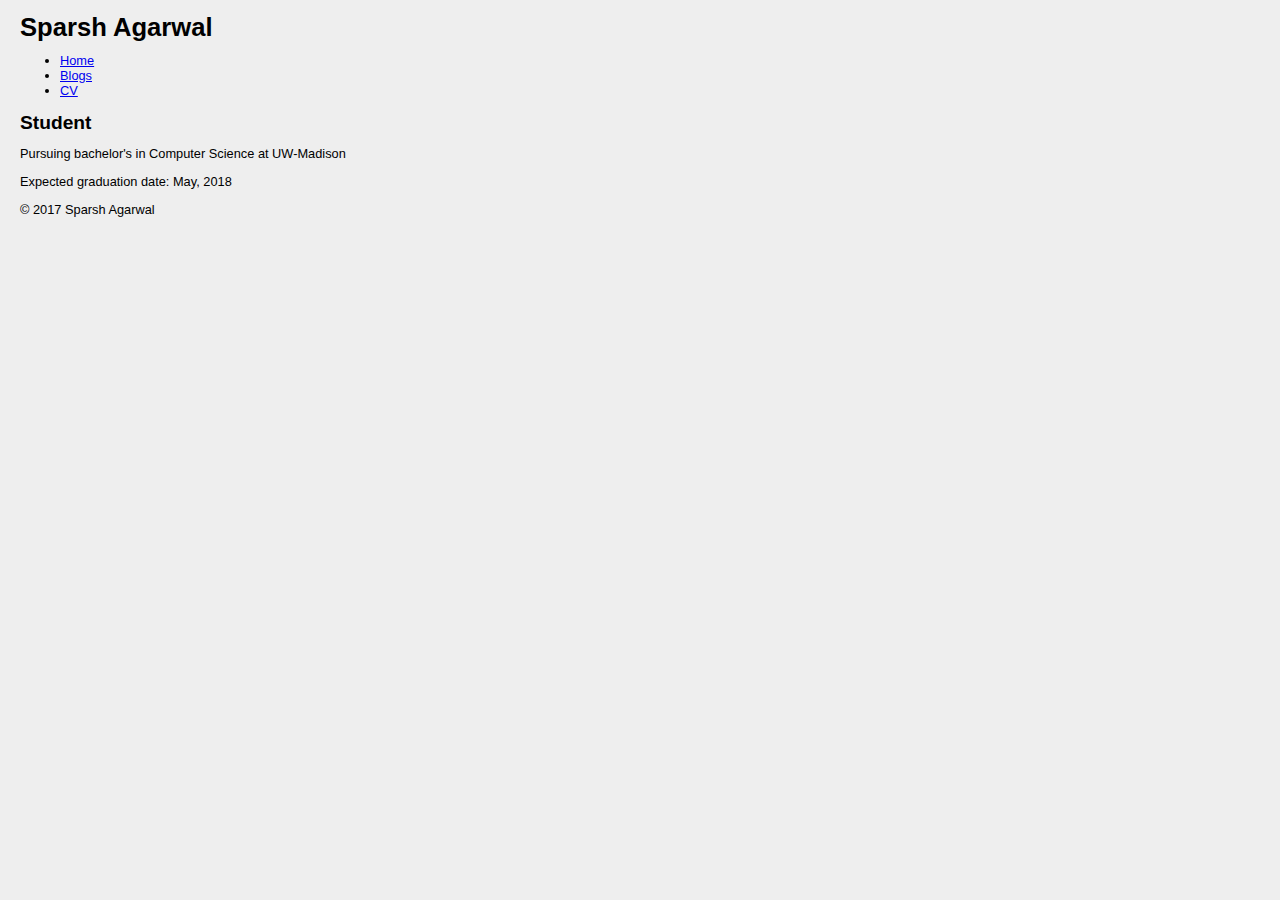
<file: index.html>
<!DOCTYPE html>
<html>
<head>

    <title>Sparsh Agarwal</title>
	<meta name="Sparsh Agarwal" content="Portfolio" />
	<link rel="stylesheet" href="style.css" type="text/css" />
	
</head>
<body>
	<div id="content">
		<div id="logo">
			<h1><a id="logoLink">Sparsh Agarwal</a></h1>
		</div>
		<div id="nav">
			<ul>
				<li><a href="#/home.html">Home</a></li>
				<li><a href="blog.sparshagarwal.com">Blogs</a></li>
				<li><a href="SparshResume.pdf">CV</a></li>
			</ul>	
		</div>
		<h2>Student</h2>
		<p>
			Pursuing bachelor's in Computer Science at UW-Madison
		</p>
		<p> 
			Expected graduation date: May, 2018
		</p>
		
		<!-- <iframe src="https://www.gaana.com" height="6000px" width="900px" sandbox="allow-scripts allow-pointer-lock allow-forms allow-same-origin">
			<p>Your browser does not support iframes.</p>
		</iframe> -->

	</div>
	<div id="footer">
		<p>
			&copy; 2017 Sparsh Agarwal
		</p>
	</div>
</body>
</html>
</file>
<file: style.css>
body{
    font-family: arial;
    font-size: 80%;
    line-height: 1.2em;
    width: 100%;
    margin: 0;
    margin: 20px;
    background: #eee;
}
</file>
